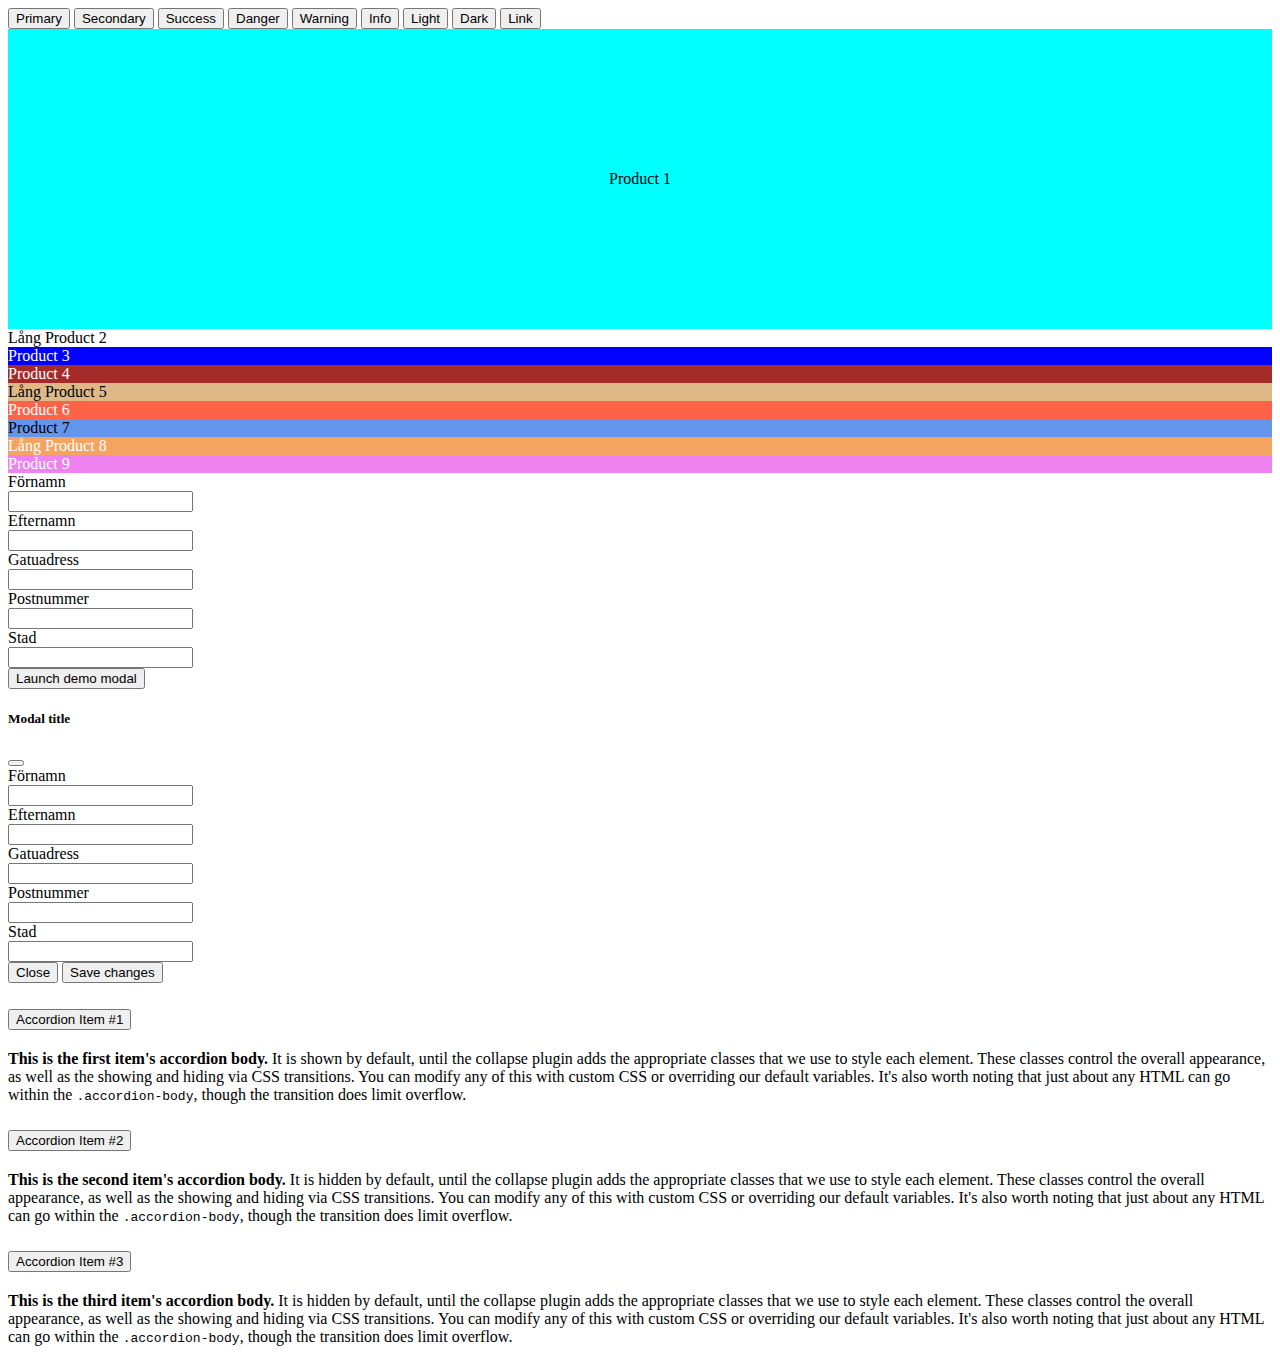
<file: index.html>
<!DOCTYPE html>
<html lang="en">
<head>
    <meta charset="UTF-8">
    <meta http-equiv="X-UA-Compatible" content="IE=edge">
    <meta name="viewport" content="width=device-width, initial-scale=1.0">
    <link href="https://cdn.jsdelivr.net/npm/bootstrap@5.1.3/dist/css/bootstrap.min.css" rel="stylesheet" 
        integrity="sha384-1BmE4kWBq78iYhFldvKuhfTAU6auU8tT94WrHftjDbrCEXSU1oBoqyl2QvZ6jIW3" 
        crossorigin="anonymous">
    <link rel="stylesheet" href="https://cdn.jsdelivr.net/npm/bootstrap-icons@1.8.1/font/bootstrap-icons.css">
    <link rel="stylesheet" href="style.css">    
    <title>Document</title>
</head>
<body>


    <button type="button" class="btn btn-primary">Primary</button>

    <button type="button" class="btn btn-secondary">Secondary</button>
    
    <button type="button" class="btn btn-success">Success</button>
    
    <button type="button" class="btn btn-danger">Danger</button>
    
    <button type="button" class="btn btn-warning">Warning</button>
    
    <button type="button" class="btn btn-info">Info</button>
    
    <button type="button" class="btn btn-light">Light</button>
    
    <button type="button" class="btn btn-dark">Dark</button>
    
    <button type="button" class="btn btn-link">Link</button>



    <div class="container border border-1 border-info">
         <div class="row"> 
             <!-- Meningen med livet? Inte 42 utan 12
            Hur långt är ett snöre? Hur lång är en rad? 12
            12 vaddå? Spelar ingen roll...
            -->
        <!--  FLEX -->
        <!-- Kom ihåg c1-c9 = inte Bootstrap utan våra -->
        <div class="c1 col-4 col-lg-3">Product 1</div>
        <div class="c2 col-8 col-lg-6 d-flex align-items-center justify-content-center">Lång Product 2</div>
        <div class="c3 col-6 col-lg-3">Product 3</div>
        <div class="c4 col-6 col-lg-3">Product 4</div>
        <div class="c5 col-8 col-lg-6">Lång Product 5</div>
        <div class="c6 col-4 col-lg-3">Product 6</div>
        <div class="c7 col-4 col-lg-3">Product 7</div>
        <div class="c8 col-8 col-lg-6">Lång Product 8</div>
        <div class="c9 col-4 col-lg-3">Product 9</div>        
         </div>
    </div>


    <div class="container border border-1 p-3 m-2">
        <div class="row">
            <div class="col-4 col-lg-2 text-end">
                Förnamn                    
            </div>
            <div class="col-5 col-lg-4">
                <input type="text"  class="form-control" >              
            </div>

            <div class="col-4 col-lg-2 text-end">
                Efternamn                    
            </div>
            <div class="col-8 col-lg-4">
                <input type="text" class="form-control" >              
            </div>

            <div class="col-4 col-lg-2  text-end">
                Gatuadress                    
            </div>
            <div class="col-8 col-lg-10">
                <input type="text" class="form-control" >              
            </div>

            <div class="col-4 col-lg-2 text-end">
                Postnummer
            </div>
            <div class="col-8 col-lg-2">
                <input type="text" class="form-control">              
            </div>
            <div class="col-4 col-lg-2 text-end">
                Stad
            </div>
            <div class="col-8 col-lg-6">
                <input type="text" class="form-control" >              
            </div>


        </div>            
    </div>


<!-- Button trigger modal -->
<button type="button" class="btn btn-primary" data-bs-toggle="modal" data-bs-target="#exampleModal">
    Launch demo modal
  </button>
  
  <!-- Modal -->
  <div class="modal fade" id="exampleModal" tabindex="-1" aria-labelledby="exampleModalLabel" aria-hidden="true">
    <div class="modal-dialog">
      <div class="modal-content">
        <div class="modal-header">
          <h5 class="modal-title" id="exampleModalLabel">Modal title</h5>
          <button type="button" class="btn-close" data-bs-dismiss="modal" aria-label="Close"></button>
        </div>
        <div class="modal-body">
          <form>
            <div class="row">
                <div class="col-4 col-lg-2 text-end">
                    Förnamn                    
                </div>
                <div class="col-5 col-lg-4">
                    <input type="text"  class="form-control" >              
                </div>
    
                <div class="col-4 col-lg-2 text-end">
                    Efternamn                    
                </div>
                <div class="col-8 col-lg-4">
                    <input type="text" class="form-control" >              
                </div>
    
                <div class="col-4 col-lg-2  text-end">
                    Gatuadress                    
                </div>
                <div class="col-8 col-lg-10">
                    <input type="text" class="form-control" >              
                </div>
    
                <div class="col-4 col-lg-2 text-end">
                    Postnummer
                </div>
                <div class="col-8 col-lg-2">
                    <input type="text" class="form-control">              
                </div>
                <div class="col-4 col-lg-2 text-end">
                    Stad
                </div>
                <div class="col-8 col-lg-6">
                    <input type="text" class="form-control" >              
                </div>
    
    
            </div>            
    
          </form>
        </div>
        <div class="modal-footer">
          <button type="button" class="btn btn-secondary" data-bs-dismiss="modal">Close</button>
          <button type="button" class="btn btn-primary">Save changes</button>
        </div>
      </div>
    </div>
  </div>



    <div class="accordion" id="accordionExample">
        <div class="accordion-item">
          <h2 class="accordion-header" id="headingOne">
            <button class="accordion-button" type="button" data-bs-toggle="collapse" data-bs-target="#collapseOne" aria-expanded="true" aria-controls="collapseOne">
              Accordion Item #1
            </button>
          </h2>
          <div id="collapseOne" class="accordion-collapse collapse show" aria-labelledby="headingOne" data-bs-parent="#accordionExample">
            <div class="accordion-body">
              <strong>This is the first item's accordion body.</strong> It is shown by default, until the collapse plugin adds the appropriate classes that we use to style each element. These classes control the overall appearance, as well as the showing and hiding via CSS transitions. You can modify any of this with custom CSS or overriding our default variables. It's also worth noting that just about any HTML can go within the <code>.accordion-body</code>, though the transition does limit overflow.
            </div>
          </div>
        </div>
        <div class="accordion-item">
          <h2 class="accordion-header" id="headingTwo">
            <button class="accordion-button collapsed" type="button" data-bs-toggle="collapse" data-bs-target="#collapseTwo" aria-expanded="false" aria-controls="collapseTwo">
              Accordion Item #2
            </button>
          </h2>
          <div id="collapseTwo" class="accordion-collapse collapse" aria-labelledby="headingTwo" data-bs-parent="#accordionExample">
            <div class="accordion-body">
              <strong>This is the second item's accordion body.</strong> It is hidden by default, until the collapse plugin adds the appropriate classes that we use to style each element. These classes control the overall appearance, as well as the showing and hiding via CSS transitions. You can modify any of this with custom CSS or overriding our default variables. It's also worth noting that just about any HTML can go within the <code>.accordion-body</code>, though the transition does limit overflow.
            </div>
          </div>
        </div>
        <div class="accordion-item">
          <h2 class="accordion-header" id="headingThree">
            <button class="accordion-button collapsed" type="button" data-bs-toggle="collapse" data-bs-target="#collapseThree" aria-expanded="false" aria-controls="collapseThree">
              Accordion Item #3
            </button>
          </h2>
          <div id="collapseThree" class="accordion-collapse collapse" aria-labelledby="headingThree" data-bs-parent="#accordionExample">
            <div class="accordion-body">
              <strong>This is the third item's accordion body.</strong> It is hidden by default, until the collapse plugin adds the appropriate classes that we use to style each element. These classes control the overall appearance, as well as the showing and hiding via CSS transitions. You can modify any of this with custom CSS or overriding our default variables. It's also worth noting that just about any HTML can go within the <code>.accordion-body</code>, though the transition does limit overflow.
            </div>
          </div>
        </div>
      </div>


    <!-- <div class="container border border-1 border-info">
        <h1>This is a heading</h1>
        <p>This is a paragraph of text.</p>
    </div> -->


    <!-- <div class="container border border-5 border-info bg-primary rounded p-2 mt-3">
        <h1>This is a heading</h1>
        <p>This is a paragraph of text.</p>
    </div> -->


    <!-- <div class="snyggcontainer">
        <h1>This is a heading</h1>
        <p>This is a paragraph of text.</p>
    
    </div>


    <div class="container border border-5 border-info bg-primary rounded p-2 mt-3">
        <h1>asasdasasasd</h1>
        <p>This is a paragraph of text.</p>
    </div>


    <div class="snyggcontainer">
        <h1>This is a heading</h1>
        <p>This is a paragraph of text.</p>
    
    </div>

 -->
     <script src="https://cdn.jsdelivr.net/npm/bootstrap@5.1.3/dist/js/bootstrap.bundle.min.js" 
     integrity="sha384-ka7Sk0Gln4gmtz2MlQnikT1wXgYsOg+OMhuP+IlRH9sENBO0LRn5q+8nbTov4+1p" 
     crossorigin="anonymous"></script>
</body>
</html>
</file>
<file: style.css>
.testcontainer{
    margin-top: 30px;
    background-color: blue;
    border: 1px yellow solid;
    color: white;
}


.snyggcontainer{
    border: 1px solid blue;
    margin-top: 2rem;
    padding: 3rem;
}




.c1{
    background-color: aqua;
    color:black;
    height:300px;
    display: flex;
    align-items: center;
    justify-content: center;
}
.c2{
    background-color: white;
    color:black;
}
.c3{
    background-color: blue;
    color:white;
}


.c4{
    background-color: brown;
    color:white;
}
.c5{
    background-color: burlywood;
    color:black;
}
.c6{
    background-color: tomato;
    color:white;
}


.c7{
    background-color: cornflowerblue;
    color:black;
}
.c8{
    background-color: sandybrown;
    color:white;
}
.c9{
    background-color: violet;
    color:white;
}
</file>
